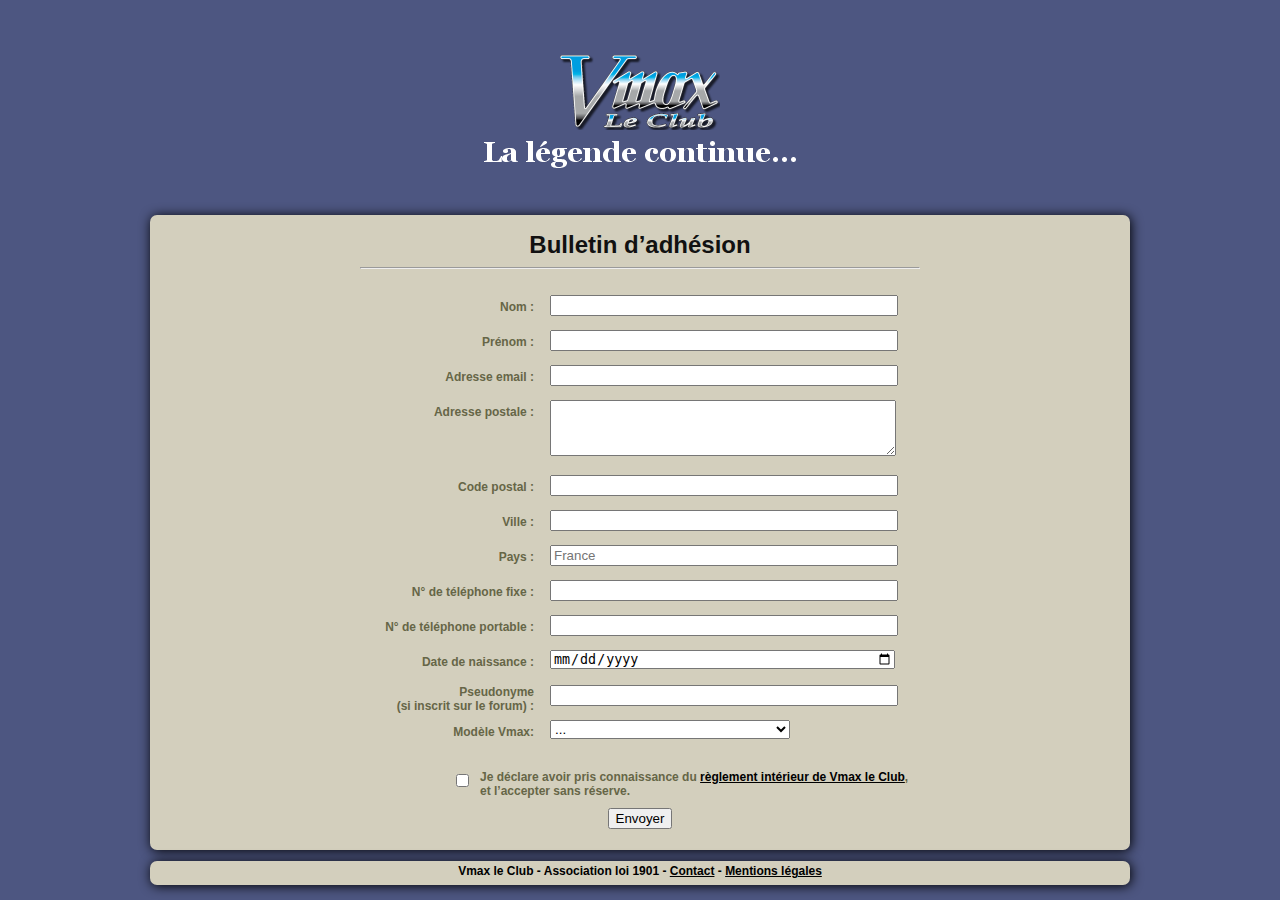
<file: adherer/index.html>
<!DOCTYPE html>
<html lang="fr">
	<head>
		<meta http-equiv="Content-Type" content="text/html; charset=utf-8" />
		<meta name="description" content="Vmax Le Club, club d&eacute;di&eacute; aux Yamaha 1200 et 1700 Vmax. Retrouvez ici toutes les informations sur la moto et le club : forum, activit&eacute;s, sorties, entretien m&eacute;canique, accessoires, etc." />
		<meta name="abstract" content="Vmax Le Club, Vmax, Yamaha, Vmax 1200, Vmax 1700, club Vmax, balades, groupes de passionn&eacute;s de vmax, Vmax 2009 new Vmax, Yamaha Vmax, goodies, calendrier de activit&eacute;s, articles vmax, galerie photos de la vmax, meeting vmax, concentration, vmax, tutoriels vmax" />
		<meta name="reply-to" content="contact@vmaxleclub.com" />

		<link rel="shortcut icon" href="/favicon.ico" />
		<link type="text/css" rel="stylesheet" href="/fichiers/css.css" />
		<link type="text/css" rel="stylesheet" href="/fichiers/adherer.css" />

		<style nonce="adheJZ4Z0FexMGWR5QapLkFCw7gUlzAW">
			div.container {
				min-height: 840px;
			}
		</style>

		<title>Vmax Le Club - Adh&eacute;rer</title>
	</head>

	<body>
		<div class="container">

			<!-- Titre -->
			<div class="bloc_titre">
				<div>
					<a href="/"><img src="/fichiers/crbst_newlogo00.png" alt="Accueil Vmax le Club"></a>
				</div>
				<div>
					<a href="/"><img src="/fichiers/wa_238fcwflhbfo4m_text.png" alt="Accueil Vmax le Club"></a>
				</div>
			</div>

			<!-- Bloc Formulaire -->
			<div class="bloc_formulaire">
				<div class="bloc_formulaire_gris">
					<div class="formulaire_titre">
						<span class="formulaire_titre">Bulletin d’adh&eacute;sion</span>
						<hr>
						<br>
						<form name="form_adhesion" action="./envoi_mail.php" method="post" class="formulaire">
							<div class="formulaire_champ_texte">
								<span class="formulaire_champ_texte" >
									Nom :
								</span>
								<input name="nom" maxlength="512" class="formulaire_champ_texte" type="text" value="" autocomplete="family-name" />
							</div>
							<div class="formulaire_champ_texte">
								<span class="formulaire_champ_texte" >
									Pr&eacute;nom :
								</span>
								<input name="prenom" maxlength="512" class="formulaire_champ_texte" type="text" value="" autocomplete="given-name" />
							</div>
							<div class="formulaire_champ_texte">
								<span class="formulaire_champ_texte">
									Adresse email :
								</span>
								<input name="email" maxlength="512" class="formulaire_champ_texte" type="email" title="Entrez une adresse email valide SVP" value="" autocomplete="email" />
							</div>
							<div class="formulaire_champ_pg">
								<span class="formulaire_champ_texte">
									N’entrez rien ici * :
								</span>
								<input name="pg_email" maxlength="512" class="formulaire_champ_texte" type="email" title="N’entrez rien ici" value="" />
							</div>
							<div class="formulaire_champ_adresse">
								<span class="formulaire_champ_texte" >
									Adresse postale :
								</span>
								<textarea rows="3" cols="1" name="adresse" class="formulaire_champ_adresse" autocomplete="street-address"></textarea>
							</div>
							<div class="formulaire_champ_texte">
								<span class="formulaire_champ_texte">
									Code postal :
								</span>
								<input name="code_postal" maxlength="512" class="formulaire_champ_texte" type="text" value="" autocomplete="postal-code" />
							</div>
							<div class="formulaire_champ_texte">
								<span class="formulaire_champ_texte">
									Ville :
								</span>
								<input name="ville" maxlength="512" class="formulaire_champ_texte" type="text" value="" autocomplete="address-level2" />
							</div>
							<div class="formulaire_champ_texte">
								<span class="formulaire_champ_texte">
									Pays :
								</span>
								<input name="pays" maxlength="512" class="formulaire_champ_texte" type="text" placeholder="France" autocomplete="country" />
							</div>
							<div class="formulaire_champ_texte">
								<span class="formulaire_champ_texte">
									N&deg; de t&eacute;l&eacute;phone fixe :
								</span>
								<input name="tel_fixe" maxlength="512" class="formulaire_champ_texte" type="tel" value="" autocomplete="tel" />
							</div>
							<div class="formulaire_champ_texte">
								<span class="formulaire_champ_texte">
									N&deg; de t&eacute;l&eacute;phone portable :
								</span>
								<input name="tel_portable" maxlength="512" class="formulaire_champ_texte" type="tel" value="" autocomplete="tel" />
							</div>
							<div class="formulaire_champ_texte">
								<span class="formulaire_champ_texte">
									Date de naissance :
								</span>
								<input name="date_naissance" class="formulaire_champ_texte" type="date" value="" />
							</div>
							<div class="formulaire_champ_texte">
								<span class="formulaire_champ_pseudo">
									Pseudonyme <br /> (si inscrit sur le forum) :
								</span>
								<input name="pseudo" maxlength="512" class="formulaire_champ_texte" type="text" value="" />
							</div>
							<div class="formulaire_champ_vmax">
								<span class="formulaire_champ_texte">
									Mod&egrave;le Vmax:
								</span>
								<select name="vmax" class="formulaire_champ_vmax">
										<option value='' >...</option>
										<option value="1200">1200</option>
										<option value="1700">1700</option>
										<option value="1200 + 1700">les deux</option>
								</select>
							</div>
							<div class="formulaire_champ_ri">
								<input name="accept_RI" class="formulaire_champ_ri" type="checkbox" value="" />
								<span class="formulaire_champ_ri">
									Je d&eacute;clare avoir pris connaissance du <a href="https://www.vmaxleclub.com/adherer/Reglement%20interieur%202021.pdf" target="_blank">r&egrave;glement int&eacute;rieur de Vmax le Club</a>, et l’accepter sans r&eacute;serve.
								</span>
							</div>

							<div class="formulaire_champ_texte">
									<div class="formulaire_bouton_envoi">
										<input type="submit" name="envoi_mail" value="Envoyer">
									</div>
							</div>
						</form>
					</div>
				</div>
			</div>

			<!-- Bloc bas de page -->
			<div class="bloc_bas_page">
				<div class="bloc_bas_page_gris">
					<span class="bas_page">
						Vmax le Club
						-
						Association loi 1901
						-
						<a href="/contact-club-vmax.html">Contact</a>
						-
						<a href="/mentions-legales.html">Mentions l&eacute;gales</a>
					</span>
				</div>
			</div>
			<!-- Bas de page forc&eacute; -->
			<div class="bas_page">
				<a>&nbsp;</a>
			</div>
		</div>
	</body>
</html>
</file>
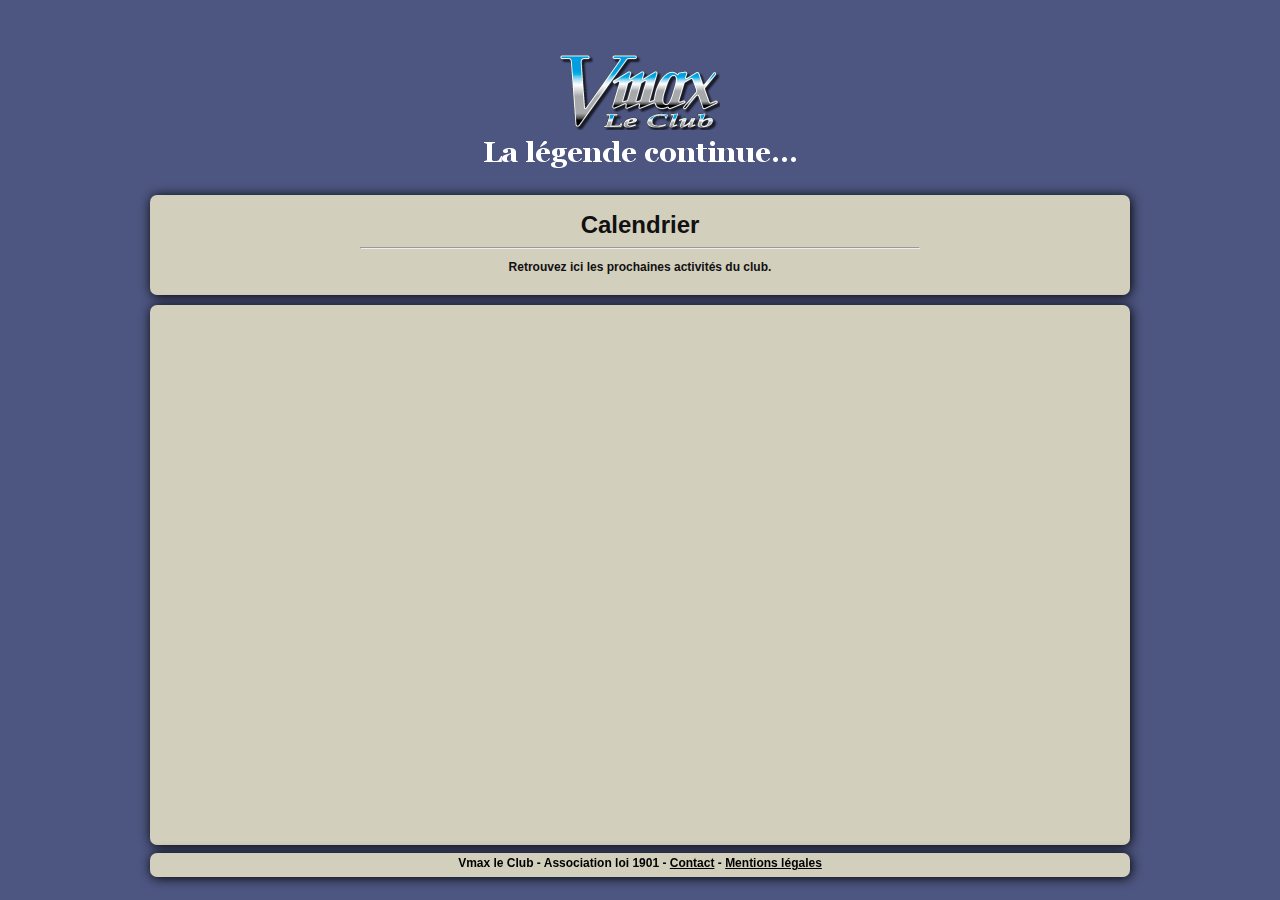
<file: calendrier/index.html>
<!DOCTYPE html>
<html lang="fr">
	<head>
		<meta http-equiv="Content-Type" content="text/html; charset=utf-8" />
		<meta name="description" content="Vmax Le Club, club d&eacute;di&eacute; aux Yamaha 1200 et 1700 Vmax. Retrouvez ici toutes les informations sur la moto et le club : forum, activit&eacute;s, sorties, entretien m&eacute;canique, accessoires, etc." />
		<meta name="abstract" content="Vmax Le Club, Vmax, Yamaha, Vmax 1200, Vmax 1700, club Vmax, balades, groupes de passionn&eacute;s de vmax, Vmax 2009 new Vmax, Yamaha Vmax, goodies, calendrier de activit&eacute;s, articles vmax, galerie photos de la vmax, meeting vmax, concentration, vmax, tutoriels vmax" />
		<meta name="reply-to" content="contact@vmaxleclub.com" />

		<link rel="shortcut icon" href="/favicon.ico" />
		<link type="text/css" rel="stylesheet" href="/fichiers/css.css" />
		<style nonce="cale5jonGyKHtXYszeicXk9lgT5C1fje">
			div.container {
				min-height: 832px;
			}
			div.bloc_calendrier {
				min-width: 680px;
				top: 260px;
				height: 540px;
				position: absolute;
				margin: 0 auto;
				width: 100%;
				text-align: center;
			}
			div.bloc_calendrier_transparent {
				text-align: center;
				margin: 0 auto;
				border: 0px;
				width: 90%;
				min-width: 650px;
				max-width: 980px;
				height: 100%;
			}
		</style>

		<title>Vmax Le Club - Calendrier</title>
	</head>

	<body>
		<div class="container">

			<!-- Titre -->
			<div class="bloc_titre">
				<div>
					<a href="/"><img src="/fichiers/crbst_newlogo00.png" alt="Accueil Vmax le Club"></a>
				</div>
				<div>
					<a href="/"><img src="/fichiers/wa_238fcwflhbfo4m_text.png" alt="Accueil Vmax le Club"></a>
				</div>
			</div>

			<!-- Bloc en-tête -->
			<div class="bloc_entete">
				<div class="bloc_entete_gris">
					<div class="entete_donnees">
						<span class="entete_titre">
							Calendrier
						</span>
						<hr>
						<span class="entete_message">
							Retrouvez ici les prochaines activit&eacute;s du club.
						</span>
					</div>
				</div>
			</div>

			<!-- Bloc Calendrier -->
			<div class="bloc_calendrier">
				<div class="bloc_calendrier_transparent">
					<iframe src="https://nuage.vmaxleclub.com/index.php/apps/calendar/embed/xWSFJaDAozCM7gpo" class="contour"></iframe>
				</div>
			</div>

			<!-- Bloc bas de page -->
			<div class="bloc_bas_page">
				<div class="bloc_bas_page_gris">
					<span class="bas_page">
						Vmax le Club
						-
						Association loi 1901
						-
						<a href="/contact-club-vmax.html">Contact</a>
						-
						<a href="/mentions-legales.html">Mentions l&eacute;gales</a>
					</span>
				</div>
			</div>
			<!-- Bas de page forc&eacute; -->
			<div class="bas_page">
				<a>&nbsp;</a>
			</div>
		</div>
	</body>
</html>
</file>
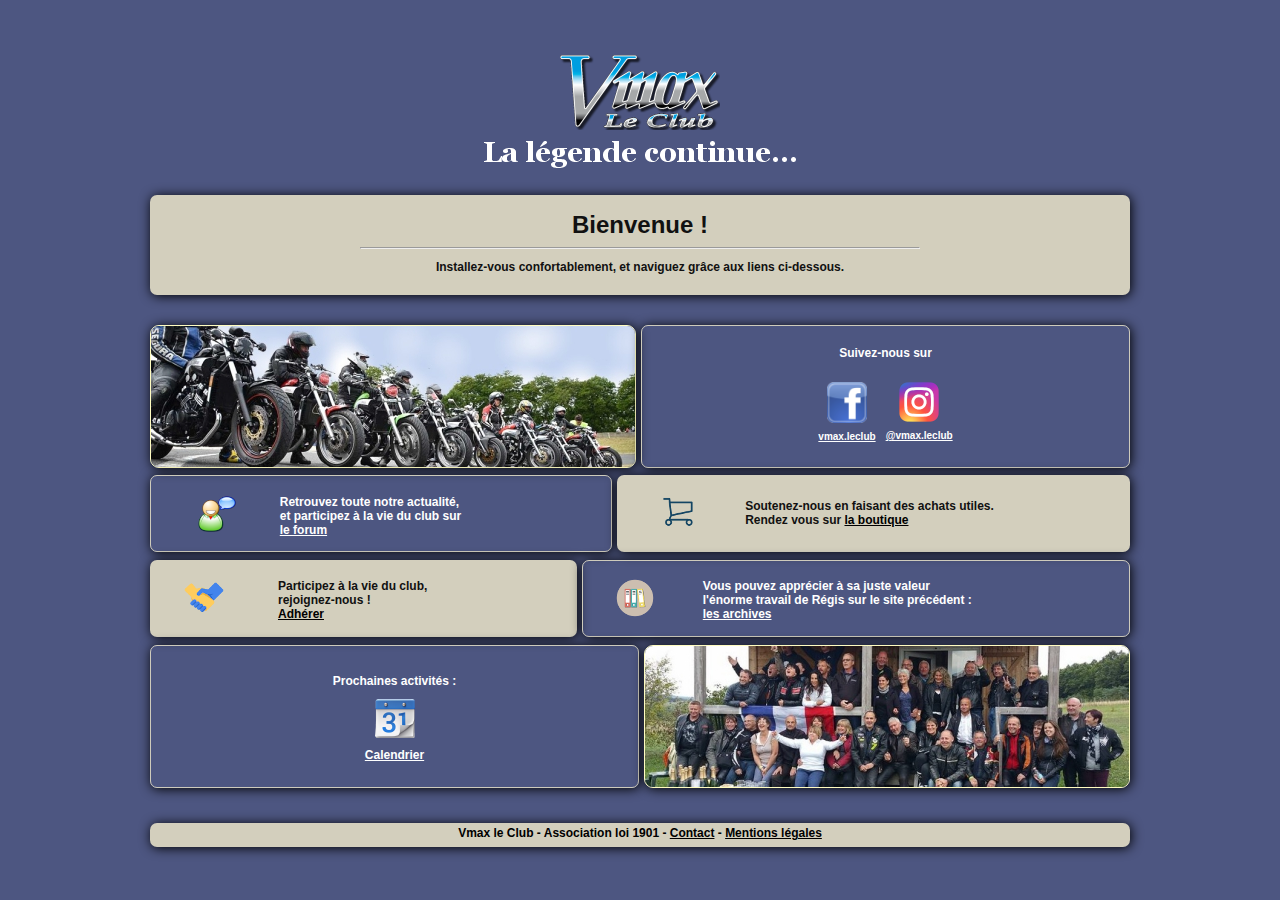
<file: accueil.html>
<!DOCTYPE html>
<html lang="fr">
	<head>
		<meta http-equiv="Content-Type" content="text/html; charset=utf-8" />
		<meta name="description" content="Vmax Le Club, club d&eacute;di&eacute; aux Yamaha 1200 et 1700 Vmax. Retrouvez ici toutes les informations sur la moto et le club : forum, activit&eacute;s, sorties, entretien m&eacute;canique, accessoires, etc." />
		<meta name="abstract" content="Vmax Le Club, Vmax, Yamaha, Vmax 1200, Vmax 1700, club Vmax, balades, groupes de passionn&eacute;s de vmax, Vmax 2009 new Vmax, Yamaha Vmax, goodies, calendrier de activit&eacute;s, articles vmax, galerie photos de la vmax, meeting vmax, concentration, vmax, tutoriels vmax" />
		<meta name="reply-to" content="contact@vmaxleclub.com" />

		<link rel="shortcut icon" href="/favicon.ico" />
		<link type="text/css" rel="stylesheet" href="/fichiers/css.css" />
		<link type="text/css" rel="stylesheet" href="/fichiers/accueil.css" />

		<title>Vmax Le Club - Bienvenue !</title>
	</head>

	<body>
		<div class="container">

			<!-- Titre -->
			<div class="bloc_titre">
				<div>
					<a href="/"><img src="/fichiers/crbst_newlogo00.png" alt="Accueil Vmax le Club"></a>
				</div>
				<div>
					<a href="/"><img src="/fichiers/wa_238fcwflhbfo4m_text.png" alt="Accueil Vmax le Club"></a>
				</div>
			</div>

			<!-- Bloc en-tête -->
			<div class="bloc_entete">
				<div class="bloc_entete_gris">
					<div class="entete_donnees">
						<span class="entete_titre">
							Bienvenue !
						</span>
						<hr>
						<span class="entete_message">
							Installez-vous confortablement, et naviguez grâce aux liens ci-dessous.
						</span>
					</div>
				</div>
			</div>

			<!-- Ligne 1 : photo + r&eacute;sossocio -->
			<div class="bloc_donnees1">
				<div class="bloc_donnees_transparent">
					<div class="donnees1_gauche">
						<img src="/fichiers/club-aligne2.jpg" alt="Alignement 1200" class="contour">
					</div>
					<div class="donnees1_droite">
						<div class="donnees1_droite_contour">
							<div class="donnees1_droite_titre">
								Suivez-nous sur
							</div>
							<div class="donnees1_droite_rezos">
								<div class="donnees1_droite_rezos_icones">
									<a class="donnees1_droite_rezos_icones" href="https://facebook.com/vmax.leclub" target="_blank">
										<img src="/fichiers/logo_fbk.png" alt="Logo Facebook">
									</a>
									<br />
									<span class="donnees1_droite_rezos_noms">
										<a class="blanc" href="https://facebook.com/vmax.leclub" target="_blank">vmax.leclub</a>
									</span>
								</div>
								<div class="donnees1_droite_rezos_icones">
									<a class="donnees1_droite_rezos_icones" href="https://www.instagram.com/vmaxleclub" target="_blank">
										<img src="/fichiers/logo_insta.png" alt="Logo Instagram">
									</a>
									<br />
									<span class="donnees1_droite_rezos_noms">
										<a class="blanc" href="https://www.instagram.com/vmaxleclub" target="_blank">@vmax.leclub</a>
									</span>
								</div>
							</div>
						</div>
					</div>
				</div>
			</div>

			<!-- Ligne 2 : Forum + boutique -->
			<div class="bloc_donnees2">
				<div class="bloc_donnees_transparent">
					<div class="donnees2_gauche">
						<div class="donnees2_gauche_contour">
							<a class="donnees2_gauche_forum" href="https://forum.vmaxleclub.com" target="_blank">
								<img src="/fichiers/forum.png" alt="Forum">
							</a>
							<div class="donnees2_gauche_forum">
								<div>
									Retrouvez toute notre actualité,
								</div>
								<div>
									et participez à la vie du club sur
								</div>
								<div>
									<a class="blanc" href="https://forum.vmaxleclub.com" target="_blank">le forum</a>
								</div>
							</div>
						</div>
					</div>
					<div class="donnees2_droite">
						<div class="bloc_donnees_gris">
							<a class="donnees2_droite_boutique" href="https://boutique.vmaxleclub.com" target="_blank">
								<img src="/fichiers/boutique.png" alt="Boutique">
							</a>
							<div class="donnees2_droite_boutique">
								<div>
									Soutenez-nous en faisant des achats utiles.
								</div>
								<div>
									Rendez vous sur <a href="https://boutique.vmaxleclub.com" target="_blank">la boutique</a>
								</div>
							</div>
						</div>
					</div>
				</div>
			</div>

			<!-- Ligne 3 : Adhésion + archive -->
			<div class="bloc_donnees3">
				<div class="bloc_donnees_transparent">
					<div class="donnees3_gauche">
						<div class="bloc_donnees_gris">
							<a class="donnees3_gauche_adherer" href="https://www.vmaxleclub.com/adherer/" target="_blank">
								<img src="/fichiers/adherer.png" alt="Adhérer">
							</a>
							<div class="donnees3_gauche_adherer">
								<div>
									Participez à la vie du club,
								</div>
								<div>
									rejoignez-nous !
								</div>
								<div>
									<a href="https://www.vmaxleclub.com/adherer/" target="_blank">Adhérer</a>
								</div>
							</div>
						</div>
					</div>
					<div class="donnees3_droite">
						<div class="donnees3_droite_contour">
							<a href="https://archive.vmaxleclub.com" target="_blank">
								<img class="donnees3_droite_archives" src="/fichiers/archive.png" alt="Archive">
							</a>
							<div class="donnees3_droite_archives">
								<div>
									Vous pouvez apprécier à sa juste valeur
								</div>
								<div>
									l'énorme travail de Régis sur le site précédent :
								</div>
								<div>
									<a class="blanc" href="https://archive.vmaxleclub.com" target="_blank">les archives</a>
								</div>
							</div>
						</div>
					</div>
				</div>
			</div>

			<!-- Ligne 4 : calendrier + photo -->
			<div class="bloc_donnees4">
				<div class="bloc_donnees_transparent">
					<div class="donnees4_gauche">
						<div class="donnees4_gauche_contour">
							<span class="donnees4_gauche_calendrier_titre">
								Prochaines activités :
							</span>
							<br />
							<br />
							<a href="https://www.vmaxleclub.com/calendrier" target="_blank">
								<img class="donnees4_gauche_calendrier" src="/fichiers/calendar.png" alt="Calendrier">
							</a>
							<br />
							<span class="donnees4_gauche_calendrier_message">
								<a class="blanc" href="https://www.vmaxleclub.com/calendrier" target="_blank">Calendrier</a>
							</span>
						</div>
					</div>
					<div class="donnees4_droite">
						<img src="/fichiers/club-aligne4.jpg" alt="Groupe 30 ans" class="contour">
					</div>
				</div>
			</div>

			<!-- Bloc bas de page -->
			<div class="bloc_bas_page">
				<div class="bloc_bas_page_gris">
					<span class="bas_page">
						Vmax le Club
						-
						Association loi 1901
						-
						<a href="/contact-club-vmax.html">Contact</a>
						-
						<a href="/mentions-legales.html">Mentions l&eacute;gales</a>
					</span>
				</div>
			</div>
			<!-- Bas de page forc&eacute; -->
			<div class="bas_page">
				<a>&nbsp;</a>
			</div>
		</div>
	</body>
</html>
</file>
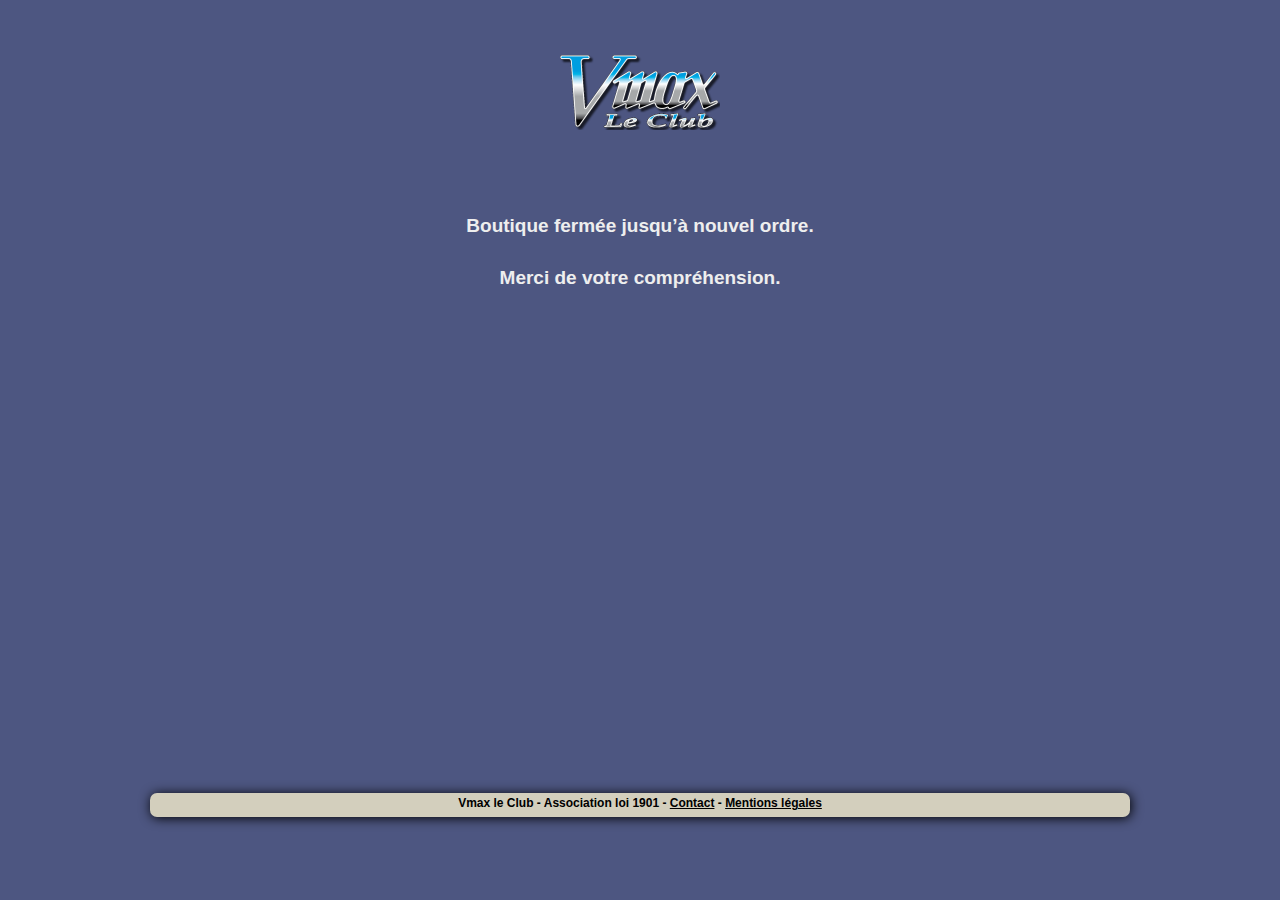
<file: boutique_fermee.html>
<!DOCTYPE html>
<html lang="fr">
	<head>
		<meta http-equiv="Content-Type" content="text/html; charset=utf-8" />
		<meta name="reply-to" content="contact@vmaxleclub.com" />

		<link rel="shortcut icon" href="/favicon.ico" />
		<link type="text/css" rel="stylesheet" href="/fichiers/css.css" />
		<style nonce="mainwSsK7dHdOu4bZhwxA5Mc8ww9GBmy">
			div.container {
				min-height: 772px;
			}
			div.bloc_message {
				top:170px;
				height:300px;
				position: absolute;
				margin: 0 auto;
				width: 100%;
			}
			span.message_haut, span.message_bas {
				position:relative;
				z-index:20088;
				border:0px;
				font-family:'Arial';
				font-size:19px;
				font-weight:bold;
				color:#eeeeee;
			}
			span.message_bas {
				top:30px;
			}
		</style>

		<title>Vmax Le Club - en pause</title>
	</head>

	<body>
			<div class="container">

				<!-- Titre -->
				<div class="bloc_titre">
					<div>
						<a href="https://www.vmaxleclub.com"><img src="/fichiers/crbst_newlogo00.png" alt="Accueil Vmax le Club"></a>
					</div>
				</div>

				<!-- Bloc message -->
				<div class="bloc_message">
					<div>
						<span class="message_haut">Boutique ferm&eacute;e jusqu’&agrave; nouvel ordre.</span>
					</div>
					<div>
						<span class="message_bas">Merci de votre compr&eacute;hension.</span>
					</div>
				</div>

			<!-- Bloc bas de page -->
			<div class="bloc_bas_page">
				<div class="bloc_bas_page_gris">
					<span class="bas_page">
						Vmax le Club
						-
						Association loi 1901
						-
						<a href="/contact-club-vmax.html">Contact</a>
						-
						<a href="/mentions-legales.html">Mentions l&eacute;gales</a>
					</span>
				</div>
			</div>
			<!-- Bas de page forc&eacute; -->
			<div class="bas_page">
				<a>&nbsp;</a>
			</div>
		</div>
	</body>
</html>
</file>
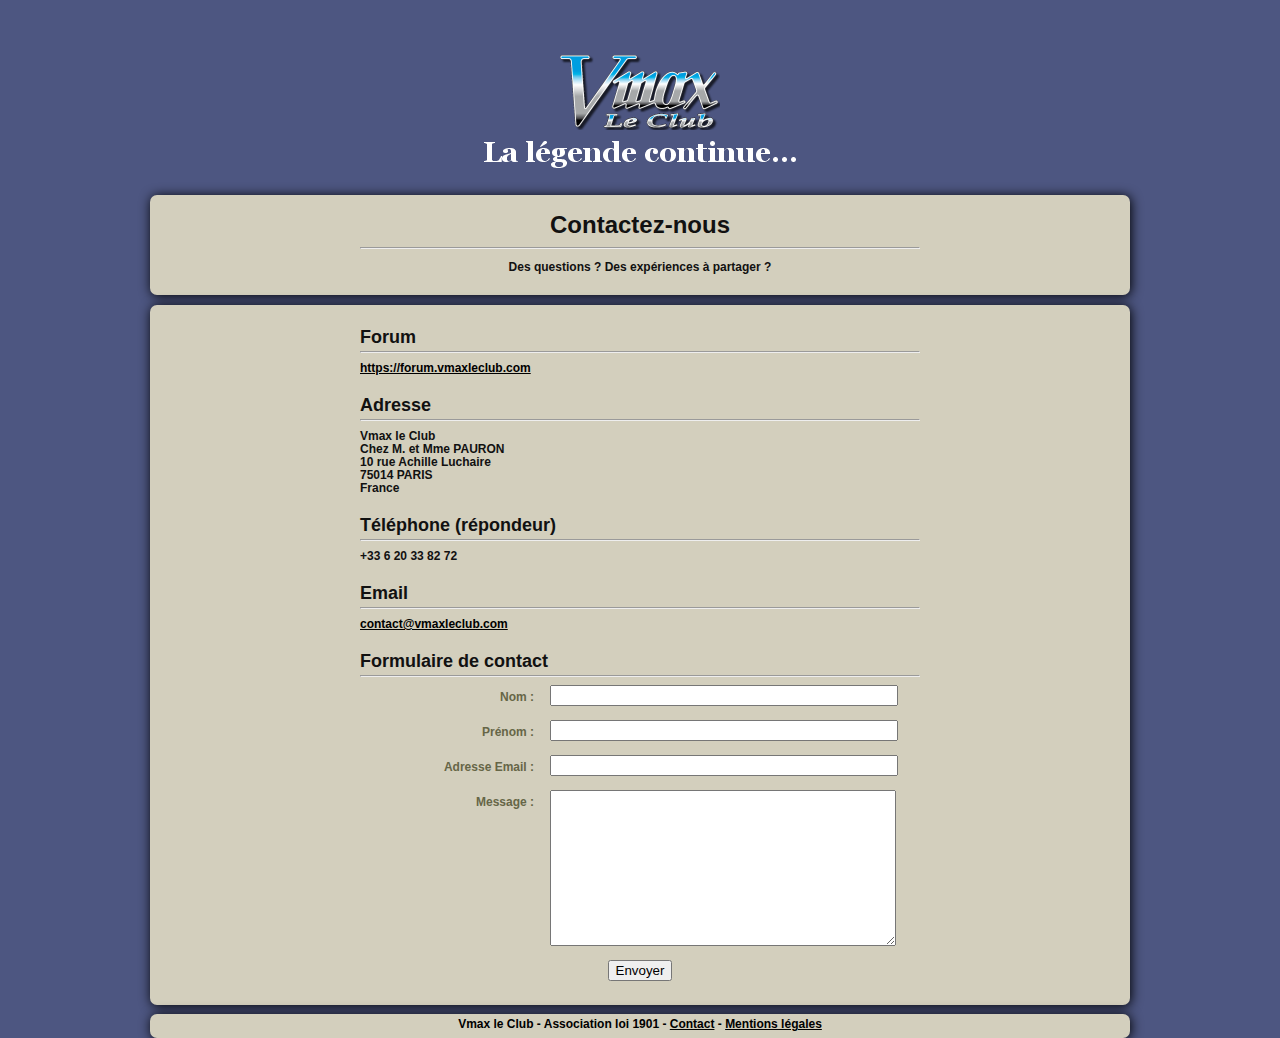
<file: contact-club-vmax.html>
<!DOCTYPE html>
<html lang="fr">
	<head>
		<meta http-equiv="Content-Type" content="text/html; charset=utf-8" />
		<meta name="description" content="Vmax Le Club, club d&eacute;di&eacute; aux Yamaha 1200 et 1700 Vmax. Retrouvez ici toutes les informations sur la moto et le club : forum, activit&eacute;s, sorties, entretien m&eacute;canique, accessoires, etc." />
		<meta name="abstract" content="Vmax Le Club, Vmax, Yamaha, Vmax 1200, Vmax 1700, club Vmax, balades, groupes de passionn&eacute;s de vmax, Vmax 2009 new Vmax, Yamaha Vmax, goodies, calendrier de activit&eacute;s, articles vmax, galerie photos de la vmax, meeting vmax, concentration, vmax, tutoriels vmax" />
		<meta name="reply-to" content="contact@vmaxleclub.com" />

		<link rel="shortcut icon" href="/favicon.ico" />
		<link type="text/css" rel="stylesheet" href="/fichiers/css.css" />

		<style nonce="contsq27yAOIvW5T4uRjMcUoHdFzTFCX">
			div.container {
				min-height: 993px;
			}
			div.bloc_contact {
				min-width: 680px;
				top: 260px;
				height: 700px;
				position: absolute;
				margin: 0 auto;
				width: 100%;
				text-align: center;
			}
			div.bloc_contact_gris {
				display: flex;
				width: 90%;
				min-width: 650px;
				max-width: 980px;
				height: 100%;
				text-align: center;
				margin: 0 auto;
				border-radius: 7px;
				border: 0px;
				box-shadow: 1px 1px 12px #000000;
				background-color: #d3cfbd;
			}
			div.contact_donnees {
				line-height: 11px;
				text-align: left;
				position: relative;
				z-index: 20100;
				top: 16px;
				width: 560px;
				border: 0px;
				margin: 0 auto;
			}
			div.formulaire_champ_texte {
				text-align: center;
				height: 35px;
			}
			div.formulaire_champ_pg {
				text-align: center;
				display: none;
				height: 35px;
			}
			div.formulaire_champ_message {
				text-align: center;
				height: 170px;
			}
			div.formulaire_bouton_envoi {
				position: relative;
				width: 100px;
				height: 25px;
				cursor: pointer;
				text-decoration: none;
				margin: 0 auto;
			}

			span.contact_titre {
				position: relative;
				z-index: 20088;
				border: 0px;
				font-family: 'Arial';
				font-size: 18px;
				font-weight: bold;
				color:#111111;
			}
			span.contact_message {
				position: relative;
				z-index:20088;
				border: 0px;
				font-family: 'Arial';
				font-size: 12px;
				font-weight: bold;
				color: #111111;
			}
			span.formulaire_champ_texte {
				position: absolute;
				left: 0px;
				width: 174px;
				height: 24px;
				line-height: 24px;
				text-align: right;
				font-weight: bold;
				font-size: 12px;
				color: #666647;
				font-family: 'Arial';
			}

			input.formulaire_champ_texte {
				position: absolute;
				left: 190px;
				height: 15px;
				width: 340px;
			}

			textarea.formulaire_champ_message {
				position: absolute;
				left: 190px;
				width: 340px;
				height: 150px;
			}
		</style>

		<title>Vmax Le Club - Nous contacter</title>
	</head>

	<body>
		<div class="container">

			<!-- Titre -->
			<div class="bloc_titre">
				<div>
					<a href="/"><img src="/fichiers/crbst_newlogo00.png" alt="Accueil Vmax le Club"></a>
				</div>
				<div>
					<a href="/"><img src="/fichiers/wa_238fcwflhbfo4m_text.png" alt="Accueil Vmax le Club"></a>
				</div>
			</div>

			<!-- Bloc en-tête -->
			<div class="bloc_entete">
				<div class="bloc_entete_gris">
					<div class="entete_donnees">
						<span class="entete_titre">
							Contactez-nous
						</span>
						<hr>
						<span class="entete_message">
							Des questions ? Des exp&eacute;riences &agrave; partager ?
						</span>
					</div>
				</div>
			</div>

			<!-- Bloc Donn&eacute;es -->
			<div class="bloc_contact">
				<div class="bloc_contact_gris">

					<div class="contact_donnees">
						<br />
						<span class="contact_titre">
							Forum
						</span>
						<hr>
						<span class="contact_message">
							<a href="https://forum.vmaxleclub.com" target="_blank">https://forum.vmaxleclub.com</a><br />
							<br />
							<br />
						</span>
						<span class="contact_titre">
							Adresse
						</span>
						<hr>
						<span class="contact_message">
							Vmax le Club<br />
							Chez M. et Mme PAURON<br />
							10 rue Achille Luchaire<br />
							75014 PARIS<br />
							France<br />
							<br />
							<br />
						</span>
						<span class="contact_titre">
							T&eacute;l&eacute;phone (r&eacute;pondeur)
						</span>
						<hr>
						<span class="contact_message">
							+33 6 20 33 82 72<br />
							<br />
							<br />
						</span>
						<span class="contact_titre">
							Email
						</span>
						<hr>
						<span class="contact_message">
							<a href="mailto:contact@vmaxleclub.com">
								contact@vmaxleclub.com
							</a><br />
							<br />
							<br />
						</span>
						<span class="contact_titre">
							Formulaire de contact
						</span>
						<hr>
						<form name="form_contact" action="./contact_envoi_mail.php" method="post" class="formulaire">
							<div class="formulaire_champ_texte">
								<span class="formulaire_champ_texte" >
									Nom :
								</span>
								<input name="nom" maxlength="512" class="formulaire_champ_texte" type="text" value="" autocomplete="family-name" />
							</div>
							<div class="formulaire_champ_texte">
								<span class="formulaire_champ_texte" >
									Pr&eacute;nom :
								</span>
								<input name="prenom" maxlength="512" class="formulaire_champ_texte" type="text" value="" autocomplete="given-name" />
							</div>
							<div class="formulaire_champ_texte">
								<span class="formulaire_champ_texte">
									Adresse Email :
								</span>
								<input name="email" maxlength="512" class="formulaire_champ_texte" type="email" title="Entrez une adresse email valide SVP" value="" autocomplete="email" />
							</div>
							<div class="formulaire_champ_pg">
								<span class="formulaire_champ_texte">
									N’entrez rien ici * :
								</span>
								<input name="pg_email" maxlength="512" class="formulaire_champ_texte" type="email" title="N’entrez rien ici" value="" />
							</div>
							<div class="formulaire_champ_message">
								<span class="formulaire_champ_texte" >
									Message :
								</span>
								<textarea rows="3" cols="1" maxlength="8192" name="message" class="formulaire_champ_message"></textarea>
							</div>
							<div class="formulaire_champ_texte">
								<div class="formulaire_bouton_envoi">
									<input type="submit" name="envoi_mail" value="Envoyer">
								</div>
							</div>
						</span>
					</div>
				</div>
			</div>

			<!-- Bloc bas de page -->
			<div class="bloc_bas_page">
				<div class="bloc_bas_page_gris">
					<span class="bas_page">
						Vmax le Club
						-
						Association loi 1901
						-
						<a href="/contact-club-vmax.html">Contact</a>
						-
						<a href="/mentions-legales.html">Mentions l&eacute;gales</a>
					</span>
				</div>
			</div>
			<!-- Bas de page forc&eacute; -->
			<div class="bas_page">
				<a>&nbsp;</a>
			</div>
		</div>
	</body>
</html>
</file>
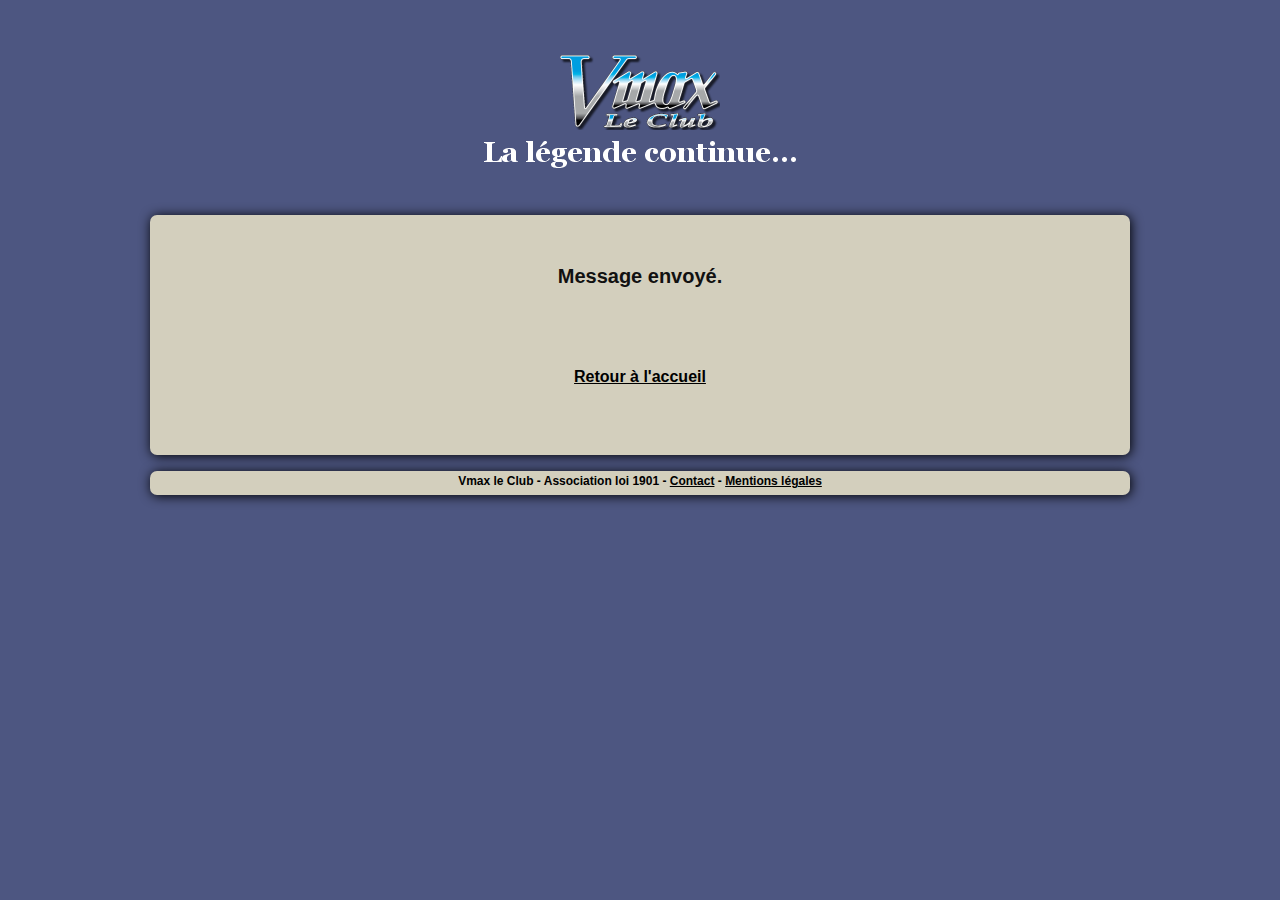
<file: contact_mail_ok.html>
<!DOCTYPE html>
<html lang="fr">
	<head>
		<meta http-equiv="Content-Type" content="text/html; charset=utf-8" />
		<meta name="description" content="Vmax Le Club, club d&eacute;di&eacute; aux Yamaha 1200 et 1700 Vmax. Retrouvez ici toutes les informations sur la moto et le club : forum, activit&eacute;s, sorties, entretien m&eacute;canique, accessoires, etc." />
		<meta name="abstract" content="Vmax Le Club, Vmax, Yamaha, Vmax 1200, Vmax 1700, club Vmax, balades, groupes de passionn&eacute;s de vmax, Vmax 2009 new Vmax, Yamaha Vmax, goodies, calendrier de activit&eacute;s, articles vmax, galerie photos de la vmax, meeting vmax, concentration, vmax, tutoriels vmax" />
		<meta name="reply-to" content="contact@vmaxleclub.com" />

		<link rel="shortcut icon" href="/favicon.ico" />
		<link type="text/css" rel="stylesheet" href="/fichiers/css.css" />

		<style nonce="contsq27yAOIvW5T4uRjMcUoHdFzTFCX">
			div.container {
				min-height: 450px;
			}
			div.bloc_donnees {
				min-width: 680px;
				top: 170px;
				height: 240px;
				position: absolute;
				margin: 0 auto;
				width: 100%;
				text-align: center;
			}
			div.bloc_donnees_gris {
				width: 90%;
				min-width: 650px;
				max-width: 980px;
				height: 100%;
				text-align: center;
				margin: 0 auto;
				border-radius: 7px;
				border: 0px;
				box-shadow: 1px 1px 12px #000000;
				background-color: #d3cfbd;
			}
			div.donnees_titre {
				text-align: center;
				position: relative;
				z-index: 20100;
				top: 50px;
				height: 60px;
				width: 560px;
				border: 0px;
				margin: 0 auto;
			}

			span.donnees_message {
				position: relative;
				z-index: 20088;
				border: 0px;
				top: 80px;
				font-family: 'Arial';
				font-size: 16px;
				font-weight: bold;
				color: #111111;
			}
			span.donnees_titre {
				position: relative;
				z-index: 20088;
				border: 0px;
				font-family: 'Arial';
				font-size: 20px;
				font-weight: bold;
				color: #111111;
			}
		</style>

		<title>Vmax Le Club - Nous contacter</title>
	</head>

	<body>
		<div class="container">

			<!-- Titre -->
			<div class="bloc_titre">
				<div>
					<a href="/"><img src="/fichiers/crbst_newlogo00.png" alt="Accueil Vmax le Club"></a>
				</div>
				<div>
					<a href="/"><img src="/fichiers/wa_238fcwflhbfo4m_text.png" alt="Accueil Vmax le Club"></a>
				</div>
			</div>

			<!-- Bloc Donnees -->
			<div class="bloc_donnees">
				<div class="bloc_donnees_gris">
					<div class="donnees_titre">
						<span class="donnees_titre">
							Message envoy&eacute;.<br />
						</span>
						<span class="donnees_message">
							<a href="./" class="retour">Retour &agrave; l'accueil</a>
						</span>
					</div>
				</div>
			</div>

			<!-- Bloc bas de page -->
			<div class="bloc_bas_page">
				<div class="bloc_bas_page_gris">
					<span class="bas_page">
						Vmax le Club
						-
						Association loi 1901
						-
						<a href="/contact-club-vmax.html">Contact</a>
						-
						<a href="/mentions-legales.html">Mentions l&eacute;gales</a>
					</span>
				</div>
			</div>
			<!-- Bas de page forc&eacute; -->
			<div class="bas_page">
				<a>&nbsp;</a>
			</div>
		</div>
	</body>
</html>
</file>
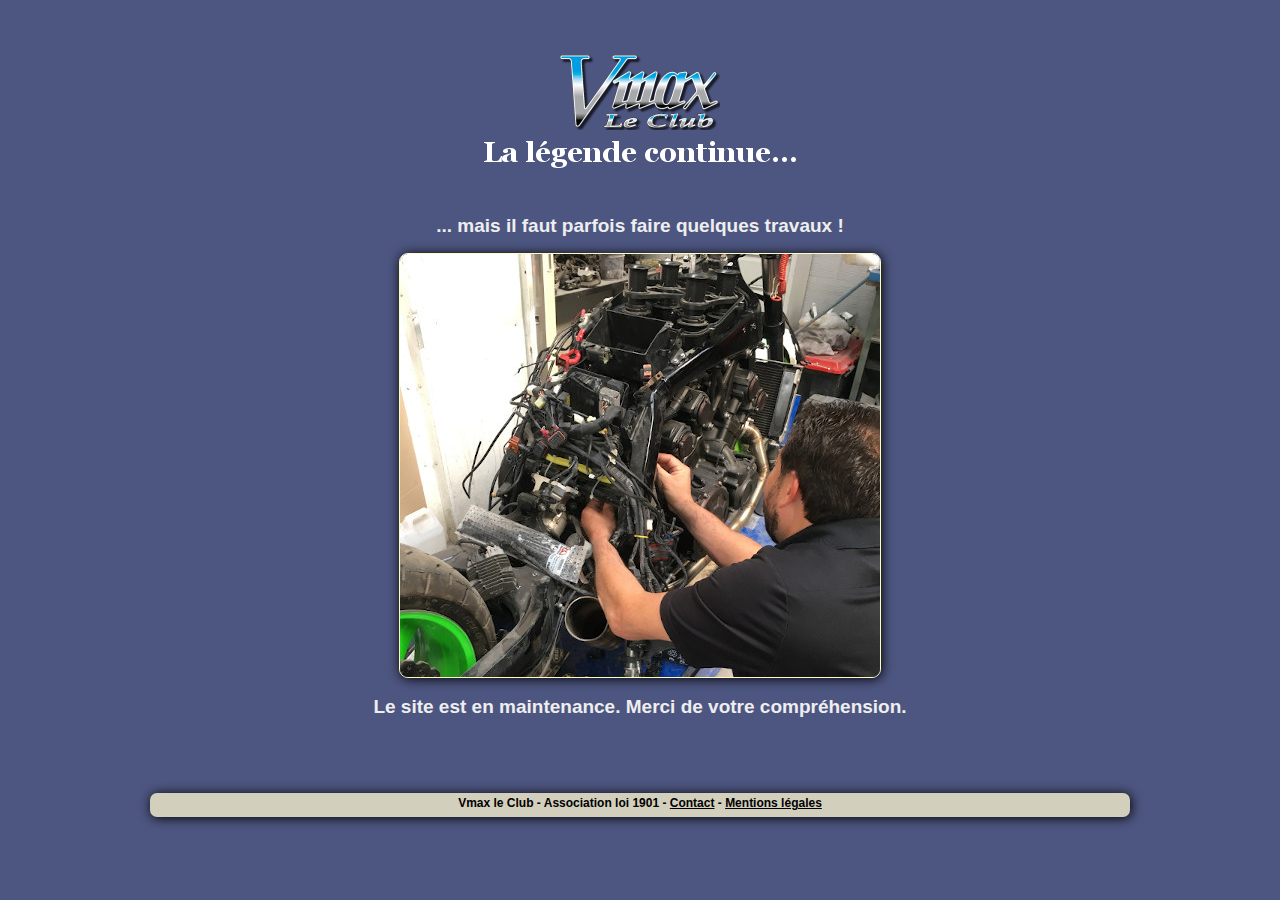
<file: maintenance.html>
<!DOCTYPE html>
<html lang="fr">
	<head>
		<meta http-equiv="Content-Type" content="text/html; charset=utf-8" />
		<meta name="description" content="Vmax Le Club, club d&eacute;di&eacute; aux Yamaha 1200 et 1700 Vmax. Retrouvez ici toutes les informations sur la moto et le club : forum, activit&eacute;s, sorties, entretien m&eacute;canique, accessoires, etc." />
		<meta name="abstract" content="Vmax Le Club, Vmax, Yamaha, Vmax 1200, Vmax 1700, club Vmax, balades, groupes de passionn&eacute;s de vmax, Vmax 2009 new Vmax, Yamaha Vmax, goodies, calendrier de activit&eacute;s, articles vmax, galerie photos de la vmax, meeting vmax, concentration, vmax, tutoriels vmax" />
		<meta name="reply-to" content="contact@vmaxleclub.com" />

		<link rel="shortcut icon" href="/favicon.ico" />
		<link type="text/css" rel="stylesheet" href="/fichiers/css.css" />
		<style nonce="mainwSsK7dHdOu4bZhwxA5Mc8ww9GBmy">
			div.container {
				min-height: 772px;
			}
			div.bloc_maintenance {
				top:170px;
				height:450px;
				position: absolute;
				margin: 0 auto;
				width: 100%;
			}
			div.img_maintenance {
				position:relative;
				top:16px;
			}
			span.maintenance_haut, span.maintenance_bas {
				position:relative;
				z-index:20088;
				border:0px;
				font-family:'Arial';
				font-size:19px;
				font-weight:bold;
				color:#eeeeee;
			}
			span.maintenance_bas {
				top:30px;
			}
		</style>

		<title>Vmax Le Club - SITE EN MAINTENANCE</title>
	</head>

	<body>
			<div class="container">

				<!-- Titre -->
				<div class="bloc_titre">
					<div>
						<a href="/"><img src="/fichiers/crbst_newlogo00.png" alt="Accueil Vmax le Club"></a>
					</div>
					<div>
						<a href="/"><img src="/fichiers/wa_238fcwflhbfo4m_text.png" alt="Accueil Vmax le Club"></a>
					</div>
				</div>

				<!-- Bloc Maintenance -->
				<div class="bloc_maintenance">
					<div>
						<span class="maintenance_haut">... mais il faut parfois faire quelques travaux !</span>
					</div>
					<div class="img_maintenance">
						<img src="/fichiers/img_2011.jpg" alt="Maintenance 1700" class="contour">
					</div>
					<div>
						<span class="maintenance_bas">Le site est en maintenance. Merci de votre compr&eacute;hension.</span>
					</div>
				</div>

			<!-- Bloc bas de page -->
			<div class="bloc_bas_page">
				<div class="bloc_bas_page_gris">
					<span class="bas_page">
						Vmax le Club
						-
						Association loi 1901
						-
						<a href="/contact-club-vmax.html">Contact</a>
						-
						<a href="/mentions-legales.html">Mentions l&eacute;gales</a>
					</span>
				</div>
			</div>
			<!-- Bas de page forc&eacute; -->
			<div class="bas_page">
				<a>&nbsp;</a>
			</div>
		</div>
	</body>
</html>
</file>
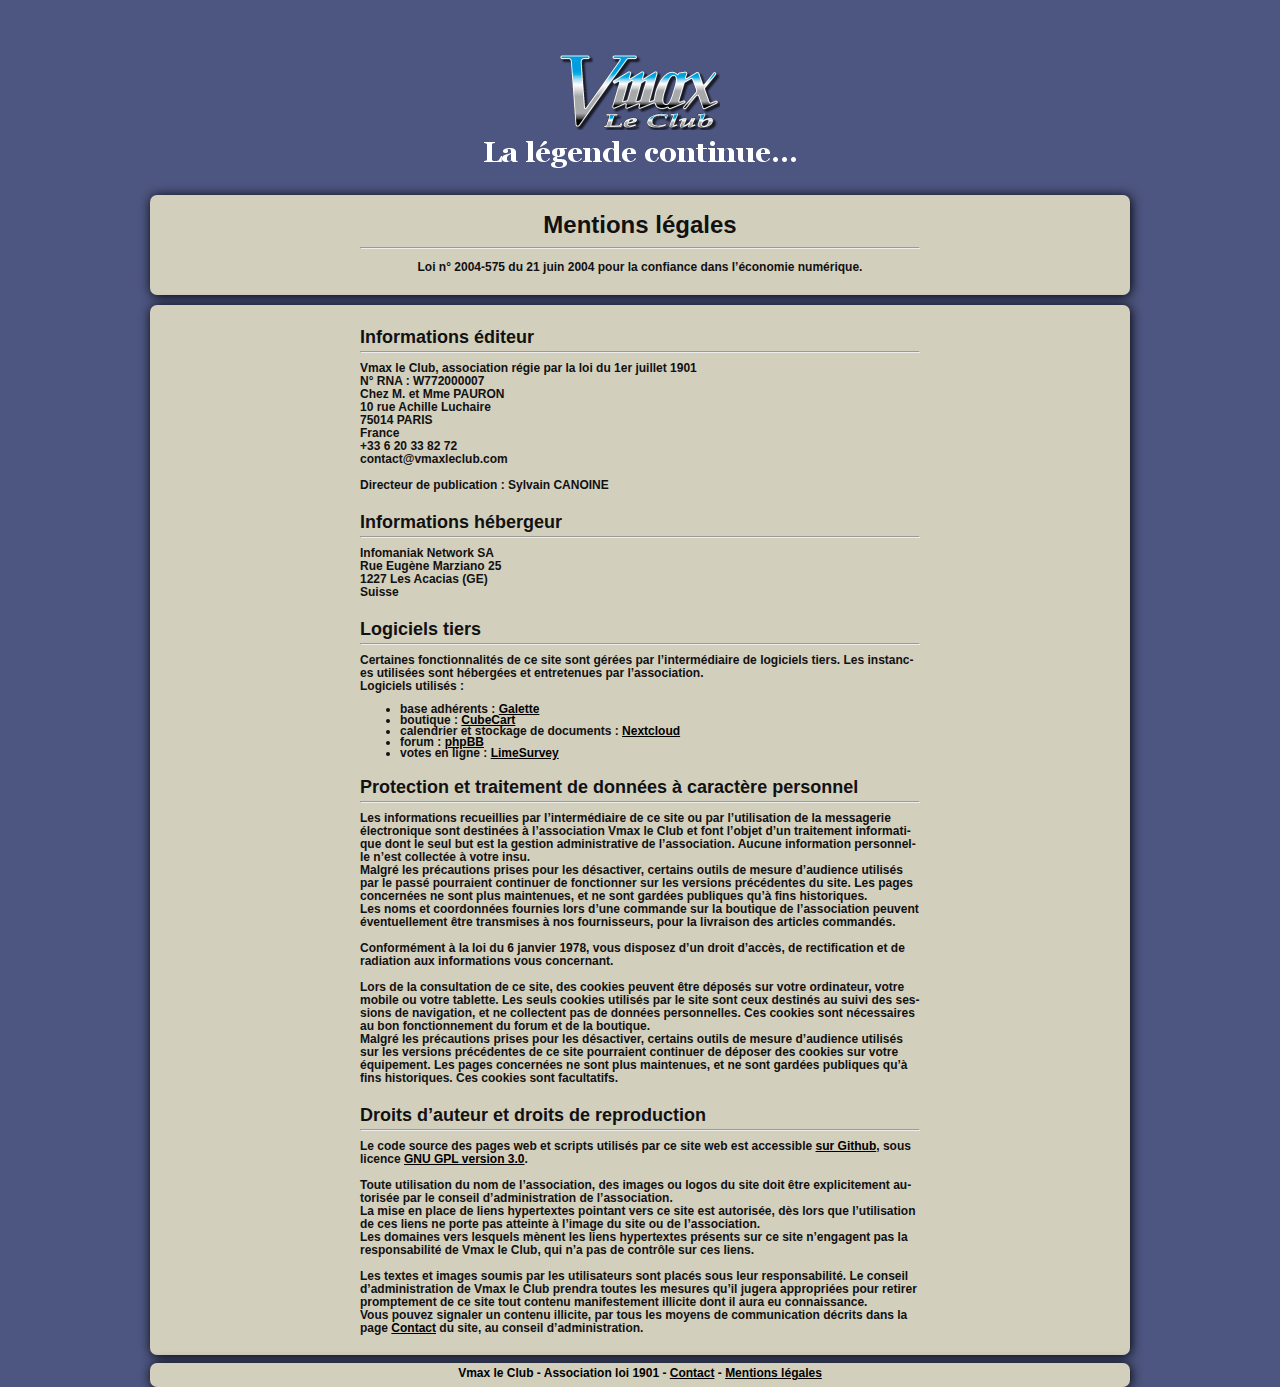
<file: mentions-legales.html>
<!DOCTYPE html>
<html lang="fr">
	<head>
		<meta http-equiv="Content-Type" content="text/html; charset=utf-8" />
		<meta name="description" content="Vmax Le Club, club d&eacute;di&eacute; aux Yamaha 1200 et 1700 Vmax. Retrouvez ici toutes les informations sur la moto et le club : forum, activit&eacute;s, sorties, entretien m&eacute;canique, accessoires, etc." />
		<meta name="abstract" content="Vmax Le Club, Vmax, Yamaha, Vmax 1200, Vmax 1700, club Vmax, balades, groupes de passionn&eacute;s de vmax, Vmax 2009 new Vmax, Yamaha Vmax, goodies, calendrier de activit&eacute;s, articles vmax, galerie photos de la vmax, meeting vmax, concentration, vmax, tutoriels vmax" />
		<meta name="reply-to" content="contact@vmaxleclub.com" />

		<link rel="shortcut icon" href="/favicon.ico" />
		<link type="text/css" rel="stylesheet" href="/fichiers/css.css" />

		<style nonce="accuaALiVx8xsgqaSFVTDCYRXImtLUlz">
			div.container {
				min-height: 1342px;
			}
			div.bloc_mentions {
				min-width: 680px;
				top: 260px;
				height: 1050px;
				position: absolute;
				margin: 0 auto;
				width: 100%;
				text-align: center;
			}
			div.bloc_mentions_gris {
				display: flex;
				width: 90%;
				min-width: 650px;
				max-width: 980px;
				height: 100%;
				text-align: center;
				margin: 0 auto;
				border-radius: 7px;
				border: 0px;
				box-shadow: 1px 1px 12px #000000;
				background-color: #d3cfbd;
			}
			div.mentions_donnees {
				line-height: 11px;
				text-align: left;
				position: relative;
				z-index: 20100;
				top: 16px;
				width: 560px;
				border: 0px;
				margin: 0 auto;
			}

			span.mentions_titre {
				position: relative;
				z-index: 20088;
				border: 0px;
				font-family: 'Arial';
				font-size: 18px;
				font-weight: bold;
				color:#111111;
			}
			span.mentions_message {
				position: relative;
				z-index:20088;
				border: 0px;
				font-family: 'Arial';
				font-size: 12px;
				font-weight: bold;
				color: #111111;
			}

			ul.mentions_message {
				position: relative;
				z-index:20088;
				border: 0px;
				font-family: 'Arial';
				font-size: 12px;
				font-weight: bold;
				color: #111111;
			}
		</style>

		<title>Vmax Le Club - Mentions l&eacute;gales</title>

	</head>

	<body>
		<div class="container">

			<!-- Titre -->
			<div class="bloc_titre">
				<div>
					<a href="/"><img src="/fichiers/crbst_newlogo00.png" alt="Accueil Vmax le Club"></a>
				</div>
				<div>
					<a href="/"><img src="/fichiers/wa_238fcwflhbfo4m_text.png" alt="Accueil Vmax le Club"></a>
				</div>
			</div>

			<!-- Bloc en-t&ecirc;te -->
			<div class="bloc_entete">
				<div class="bloc_entete_gris">
					<div class="entete_donnees">
						<span class="entete_titre">
							Mentions l&eacute;gales
						</span>
						<hr>
						<span class="entete_message">
							Loi n° 2004-575 du 21 juin 2004 pour la confiance dans l’&eacute;conomie num&eacute;rique.
						</span>
					</div>
				</div>
			</div>

			<!-- Bloc Donn&eacute;es -->
			<div class="bloc_mentions">
				<div class="bloc_mentions_gris">

					<div class="mentions_donnees">
						<br />
						<span class="mentions_titre">
							Informations &eacute;diteur
						</span>
						<hr>
						<span class="mentions_message">
							Vmax le Club, association r&eacute;gie par la loi du 1er juillet 1901<br />
							N° RNA : W772000007<br />
							Chez M. et Mme PAURON<br />
							10 rue Achille Luchaire<br />
							75014 PARIS<br />
							France<br />
							+33 6 20 33 82 72<br />
							contact@vmaxleclub.com<br />
							<br />
							Directeur de publication : Sylvain CANOINE<br />
							<br />
							<br />
						</span>
						<span class="mentions_titre">
							Informations h&eacute;bergeur
						</span>
						<hr>
						<span class="mentions_message">
							Infomaniak Network SA<br />
							Rue Eug&egrave;ne Marziano 25 <br />
							1227 Les Acacias (GE) <br />
							Suisse<br />
							<br />
							<br />
						</span>
						<span class="mentions_titre">
							Logiciels tiers
						</span>
						<hr>
						<span class="mentions_message">
							Certaines fonctionnalit&eacute;s de ce site sont g&eacute;r&eacute;es par l’interm&eacute;diaire de logiciels tiers.
							Les instanc&shy;es utilis&eacute;es sont h&eacute;berg&eacute;es et entretenues par l’association.<br />
							Logiciels utilis&eacute;s :
						</span>
							<ul class="mentions_message">
								<li>base adh&eacute;rents : <a href="https://galette.eu">Galette</a></li>
								<li>boutique : <a href="https://www.cubecart.com">CubeCart</a></li>
								<li>calendrier et stockage de documents : <a href="https://nextcloud.com">Nextcloud</a></li>
								<li>forum : <a href="https://www.phpbb.com/">phpBB</a></li>
								<li>votes en ligne : <a href="https://www.limesurvey.org">LimeSurvey</a></li>
							</ul>
							<br />
						<span class="mentions_titre">
							Protection et traitement de donn&eacute;es &agrave; caract&egrave;re personnel
						</span>
						<hr>
						<span class="mentions_message">
							Les informations recueillies par l’interm&eacute;diaire de ce site ou par l’utilisation de la messagerie &eacute;lectronique sont
							destin&eacute;es &agrave; l’association Vmax le Club et font l’objet d’un traitement informati&shy;que dont le seul but est
							la gestion administrative de l’association. Aucune information personnel&shy;le n’est collect&eacute;e &agrave; votre insu.<br />
							Malgr&eacute; les pr&eacute;cautions prises pour les d&eacute;sactiver, certains outils de mesure d’audience utilis&eacute;s par le pass&eacute;
							pourraient continuer de fonctionner sur les versions pr&eacute;c&eacute;dentes du site. Les pages concern&eacute;es ne sont plus maintenues,
							et ne sont gard&eacute;es publiques qu’&agrave; fins historiques.<br />
							Les noms et coordonn&eacute;es fournies lors d’une commande sur la boutique de l’association peuvent &eacute;ventuellement &ecirc;tre
							transmises &agrave; nos fournisseurs, pour la livraison des articles command&eacute;s.<br />
							<br />
							Conform&eacute;ment &agrave; la loi du 6 janvier 1978, vous disposez d’un droit d’acc&egrave;s, de rectification et de radiation
							aux informations vous concernant.<br />
							<br />
							Lors de la consultation de ce site, des cookies peuvent &ecirc;tre d&eacute;pos&eacute;s sur votre ordinateur, votre mobile ou votre tablette.
							Les seuls cookies utilis&eacute;s par le site sont ceux destin&eacute;s au suivi des ses&shy;sions de navigation, et ne collectent pas de
							donn&eacute;es personnelles. Ces cookies sont n&eacute;cessaires au bon fonctionnement du forum et de la boutique.<br />
							Malgr&eacute; les pr&eacute;cautions prises pour les d&eacute;sactiver, certains outils de mesure d’audience utilis&eacute;s sur les versions
							pr&eacute;c&eacute;dentes de ce site pourraient continuer de d&eacute;poser des cookies sur votre &eacute;quipement. Les pages concern&eacute;es
							ne sont plus maintenues, et ne sont gard&eacute;es publiques qu’&agrave; fins historiques. Ces cookies sont facultatifs.<br />
							<br />
							<br />
						</span>
						<span class="mentions_titre">
							Droits d’auteur et droits de reproduction
						</span>
						<hr>
						<span class="mentions_message">
							Le code source des pages web et scripts utilis&eacute;s par ce site web est accessible
							<a href="https://github.com/canoine/vmaxleclub.com">sur Github</a>, sous licence
							<a href="https://www.gnu.org/licenses/gpl-3.0.fr.html">GNU GPL version 3.0</a>.<br />
							<br />
							Toute utilisation du nom de l’association, des images ou logos du site doit &ecirc;tre explicitement au&shy;toris&eacute;e par le conseil
							d’administration de l’association.<br />
							La mise en place de liens hypertextes pointant vers ce site est autoris&eacute;e, d&egrave;s lors que l’utilisation de ces liens ne porte
							pas atteinte &agrave; l’image du site ou de l’association.<br />
							Les domaines vers lesquels m&egrave;nent les liens hypertextes pr&eacute;sents sur ce site n’engagent pas la responsabilit&eacute; de Vmax le Club,
							qui n’a pas de contr&ocirc;le sur ces liens.<br />
							<br />
							Les textes et images soumis par les utilisateurs sont plac&eacute;s sous leur responsabilit&eacute;. Le conseil d’administration de
							Vmax le Club prendra toutes les mesures qu’il jugera appropri&eacute;es pour retirer promptement de ce site tout contenu manifestement
							illicite dont il aura eu connaissance.<br />
							Vous pouvez signaler un contenu illicite, par tous les moyens de communication d&eacute;crits dans la page
							<a href="/contact-club-vmax.html">Contact</a> du site, au conseil d’administration.<br />
							<br />
							<br />
						</span>
					</div>
				</div>
			</div>

			<!-- Bloc bas de page -->
			<div class="bloc_bas_page">
				<div class="bloc_bas_page_gris">
					<span class="bas_page">
						Vmax le Club
						-
						Association loi 1901
						-
						<a href="/contact-club-vmax.html">Contact</a>
						-
						<a href="/mentions-legales.html">Mentions l&eacute;gales</a>
					</span>
				</div>
			</div>
			<!-- Bas de page forc&eacute; -->
			<div class="bas_page">
				<a>&nbsp;</a>
			</div>
		</div>
	</body>
</html>
</file>
<file: fichiers/css.css>
body {
	min-width: 650px;
	margin: 0 auto;
	text-align: center;
	background-color: #4d5681;
}

div.container {
	text-align: center;
	position: relative;
	margin-top: 5vh;
}
div.center {
	position: absolute;
	margin: 0 auto;
	width: 100%;
	text-align: center;
}
div.text_center {
	text-align: center;
}
div.left {
	position: absolute;
	margin: 0 auto;
	width: 100%;
	text-align: left;
}
div.bloc_gris {
	text-align: center;
	margin: 0 auto;
	border-radius: 7px;
	border: 0px;
	box-shadow: 1px 1px 12px #000000;
	background-color: #d3cfbd;
}
div.bloc_transparent {
	text-align: center;
	margin: 0 auto;
	border: 0px;
}
div.bloc_titre {
	position: absolute;
	margin: 0 auto;
	width: 100%;
	text-align: center;
	top: 10px;
	height: 150px;
}
div.bloc_bas_page {
	position: absolute;
	min-width: 680px;
	bottom: 0px;
	height: 24px;
	margin: 0 auto;
	width: 100%;
	text-align: center;
}
div.bloc_bas_page_gris {
	text-align: center;
	margin: 0 auto;
	border-radius: 7px;
	border: 0px;
	box-shadow: 1px 1px 12px #000000;
	background-color: #d3cfbd;
	width: 90%;
	min-width: 650px;
	max-width: 980px;
	height: 100%;
}
div.bas_page {
	top:820px;
	height:1px;
}
div.bloc_entete {
	min-width: 680px;
	top: 150px;
	height: 100px;
	position: absolute;
	margin: 0 auto;
	width: 100%;
	text-align: center;
}
div.bloc_entete_gris {
	width: 90%;
	min-width: 650px;
	max-width: 980px;
	height: 100%;
	text-align: center;
	margin: 0 auto;
	border-radius: 7px;
	border: 0px;
	box-shadow: 1px 1px 12px #000000;
	background-color: #d3cfbd;
}
div.entete_donnees {
	text-align: center;
	position: relative;
	z-index: 20100;
	top: 16px;
	width: 560px;
	border: 0px;
	margin: 0 auto;
}

span.bas_page {
	font-family: 'Arial';
	font-size: 12px;
	font-weight: bold;
	color:#000000;
}
span.entete_titre {
	position: relative;
	z-index: 20088;
	border: 0px;
	font-family: 'Arial';
	font-size: 24px;
	font-weight: bold;
	color:#111111;
}
span.entete_message {
	position: relative;
	z-index:20088;
	border: 0px;
	font-family: 'Arial';
	font-size: 12px;
	font-weight: bold;
	color: #111111;
}

iframe.contour {
	border-radius: 7px;
	border: 0px;
	box-shadow: 1px 1px 12px #000000;
	background-color: #d3cfbd;
	margin: 0 auto;
	width: 100%;
	height: 100%;
}

img.contour {
	border: 1px solid #fffcc1;
	border-radius: 9px;
	box-shadow: 1px 1px 12px #000000;
}

form.formulaire {
	font-family: 'Arial';
	font-size: 13px;
}

a {
	color: #000000;
}
a.blanc {
	color: #ffffff;
}
</file>
<file: fichiers/adherer.css>
div.bloc_cotisation {
	min-width: 680px;
	top: 490px;
	height: 200px;
	position: absolute;
	margin: 0 auto;
	width: 100%;
	text-align: center;
}
div.bloc_cotisation_gris {
	display: flex;
	width: 90%;
	min-width: 650px;
	max-width: 980px;
	height: 100%;
	text-align: center;
	margin: 0 auto;
	border-radius: 7px;
	border: 0px;
	box-shadow: 1px 1px 12px #000000;
	background-color: #d3cfbd;
}
div.cotisation {
	text-align: center;
	position: relative;
	z-index: 20100;
	top: 50px;
	height: 60px;
	width: 560px;
	border: 0px;
	margin: 0 auto;
}
div.bloc_donnees {
	min-width: 680px;
	top: 170px;
	height: 300px;
	position: absolute;
	margin: 0 auto;
	width: 100%;
	text-align: center;
}
div.bloc_donnees_gris {
	width: 90%;
	min-width: 650px;
	max-width: 980px;
	height: 100%;
	text-align: center;
	margin: 0 auto;
	border-radius: 7px;
	border: 0px;
	box-shadow: 1px 1px 12px #000000;
	background-color: #d3cfbd;
}
div.donnees_titre {
	text-align: center;
	position: relative;
	z-index: 20100;
	top: 50px;
	height: 60px;
	width: 560px;
	border: 0px;
	margin: 0 auto;
}
div.bloc_formulaire {
	min-width: 680px;
	top: 170px;
	height: 635px;
	position: absolute;
	margin: 0 auto;
	width: 100%;
	text-align: center;
}
div.bloc_formulaire_gris {
	width: 90%;
	min-width: 650px;
	max-width: 980px;
	height: 100%;
	text-align: center;
	margin: 0 auto;
	border-radius: 7px;
	border: 0px;
	box-shadow: 1px 1px 12px #000000;
	background-color: #d3cfbd;
}
div.formulaire_titre {
	text-align: center;
	position: relative;
	z-index: 20100;
	top: 16px;
	width: 560px;
	border: 0px;
	margin: 0 auto;
}
div.formulaire_bouton_envoi {
	position: relative;
	width: 100px;
	height: 25px;
	cursor: pointer;
	text-decoration: none;
	margin: 0 auto;
}
div.formulaire_champ_adresse {
	text-align: center;
	height: 75px;
}
div.formulaire_champ_ri {
	text-align: center;
	height: 38px;
}
div.formulaire_champ_texte {
	text-align: center;
	height: 35px;
}
div.formulaire_champ_pg {
	text-align: center;
	display: none;
	height: 35px;
}
div.formulaire_champ_vmax {
	text-align: center;
	height: 50px;
}

span.donnees_message {
	position: relative;
	z-index: 20088;
	border: 0px;
	top: 80px;
	font-family: 'Arial';
	font-size: 16px;
	font-weight: bold;
	color: #111111;
}
span.donnees_erreurs {
	position: relative;
	z-index: 20088;
	border: 0px;
	font-family: 'Arial';
	font-size: 18px;
	font-weight: bold;
	color: #441111;
}
span.cotisation, span.donnees_titre {
	position: relative;
	z-index: 20088;
	border: 0px;
	font-family: 'Arial';
	font-size: 20px;
	font-weight: bold;
	color: #111111;
}
span.formulaire_titre {
	position: relative;
	z-index: 20088;
	border: 0px;
	font-family: 'Arial';
	font-size: 24px;
	font-weight: bold;
	color:#111111;
}
span.formulaire_champ_pseudo {
	position: absolute;
	left: 0px;
	width: 174px;
	height: 24px;
	line-height: 14px;
	text-align: right;
	font-weight: bold;
	font-size: 12px;
	color: #666647;
	font-family: 'Arial';
}
span.formulaire_champ_ri {
	position: absolute;
	left: 120px;
	width: 430px;
	height: 24px;
	line-height: 14px;
	text-align: left;
	font-weight: bold;
	font-size: 12px;
	color: #666647;
	font-family: 'Arial';
}
span.formulaire_champ_texte {
	position: absolute;
	left: 0px;
	width: 174px;
	height: 24px;
	line-height: 24px;
	text-align: right;
	font-weight: bold;
	font-size: 12px;
	color: #666647;
	font-family: 'Arial';
}

textarea.formulaire_champ_adresse {
	position: absolute;
	left: 190px;
	width: 340px;
	height: 50px;
}

select.formulaire_champ_vmax {
	position: absolute;
	left: 190px;
	width: 240px;
}

input.formulaire_champ_ri {
	position: absolute;
	left: 92px;
	height: 15px;
}
input.formulaire_champ_texte {
	position: absolute;
	left: 190px;
	height: 15px;
	width: 340px;
}

a.retour {
	font-family: 'Arial';
	font-size: 14px;
	font-weight: bold;
	color: #111111;
}
</file>
<file: fichiers/accueil.css>
div.container {
	min-height: 802px;
}
div.bloc_donnees_transparent {
	text-align: center;
	margin: 0 auto;
	border: 0px;
	display: flex;
	width: 90%;
	min-width: 650px;
	max-width: 980px;
	height: 100%;
}
div.bloc_donnees_gris {
	text-align: left;
	height: 77px;
	margin: 0 auto;
	border-radius: 7px;
	border: 0px;
	box-shadow: 1px 1px 12px #000000;
	background-color: #d3cfbd;
}
div.bloc_donnees1 {
	min-width: 680px;
	top: 275px;
	height: 150px;
	position: absolute;
	margin: 0 auto;
	width: 100%;
	text-align: center;
}
div.donnees1_gauche {
	text-align: left;
	position: relative;
	top: 5px;
}
div.donnees1_droite {
	display: inline-block;
	text-align: center;
	position: relative;
	width: 100%;
	height: 100%;
	padding-left: 5px;
	top: 5px;
}
div.donnees1_droite_contour {
	text-align: center;
	margin: 0 auto;
	box-sizing: border-box;
	border-radius: 7px;
	box-shadow: 1px 1px 12px #000000;
	border: 1px solid #cecbbc;
	width: 100%;
	height: 143px;
}
div.donnees1_droite_titre {
	position: relative;
	z-index: 20088;
	padding: 5px;
	top: 15px;
	border: 0px;
	font-family: 'Arial';
	font-size: 12px;
	font-weight: bold;
	color:#ffffff;
}
div.donnees1_droite_rezos {
	display: flex;
	justify-content: center;
	position: relative;
	z-index: 20088;
	padding: 5px;
	top: 5px;
	border: 0px;
	font-family: 'Arial';
	font-size: 12px;
	font-weight: bold;
	color: #ffffff;
}
div.donnees1_droite_rezos_icones {
	position: relative;
	z-index: 20088;
	top: 5px;
	border: 0px;
	font-family: 'Arial';
	font-size: 12px;
	font-weight: bold;
	color: #ffffff;
}
div.bloc_donnees2 {
	min-width: 680px;
	top: 425px;
	height: 80px;
	position: absolute;
	margin: 0 auto;
	width: 100%;
	text-align: center;
}
div.donnees2_gauche {
	text-align: left;
	width: 90%;
	position: relative;
	left: 0px;
	top: 5px;
}
div.donnees2_gauche_contour {
	text-align: left;
	margin: 0 auto;
	box-sizing: border-box;
	border-radius: 7px;
	box-shadow: 1px 1px 12px #000000;
	border: 1px solid #cecbbc;
	width: 100%;
	height: 77px;
}
div.donnees2_gauche_forum {
	position: relative;
	z-index: 20088;
	margin-left: 28%;
	top: -25px;
	border: 0px;
	font-family: 'Arial';
	font-size: 12px;
	font-weight: bold;
	color:#ffffff;
}
div.donnees2_droite {
	text-align: left;
	position: relative;
	width: 100%;
	height: 100%;
	padding-left: 5px;
	top: 5px;
}
div.donnees2_droite_boutique {
	position: relative;
	z-index: 20088;
	margin-left: 25%;
	top: -20px;
	border: 0px;
	text-align: left;
	font-family: 'Arial';
	font-size: 12px;
	font-weight: bold;
	color: #111111;
}
div.bloc_donnees3 {
	min-width: 680px;
	top: 510px;
	height: 80px;
	position: absolute;
	margin: 0 auto;
	width: 100%;
	text-align: center;
}
div.donnees3_gauche {
	text-align: center;
	width: 70%;
	position: relative;
	height: 100%;
	top: 5px;
}
div.donnees3_gauche_adherer {
	position: relative;
	z-index: 20088;
	margin-left: 30%;
	top: -25px;
	border: 0px;
	font-family: 'Arial';
	font-size: 12px;
	font-weight: bold;
	color: #111111;
}
div.donnees3_droite{
	text-align: center;
	width: 90%;
	position: relative;
	padding-left: 5px;
	top: 5px;
}
div.donnees3_droite_contour {
	text-align: left;
	margin: 0 auto;
	box-sizing: border-box;
	border-radius: 7px;
	box-shadow: 1px 1px 12px #000000;
	border: 1px solid #cecbbc;
	width: 100%;
	height: 77px;
}
div.donnees3_droite_archives {
	position: relative;
	z-index: 20088;
	margin-left: 22%;
	top: -26px;
	border: 0px;
	font-family: 'Arial';
	font-size: 12px;
	font-weight: bold;
	color: #ffffff;
}
div.bloc_donnees4 {
	min-width: 680px;
	top: 595px;
	height: 80px;
	position: absolute;
	margin: 0 auto;
	width: 100%;
	text-align: center;
}
div.donnees4_gauche {
	text-align: center;
	position: relative;
	width: 100%;
	height: 100%;
	top: 5px;
}
div.donnees4_gauche_contour {
	text-align: center;
	margin: 0 auto;
	box-sizing: border-box;
	border-radius: 7px;
	box-shadow: 1px 1px 12px #000000;
	border: 1px solid #cecbbc;
	width: 100%;
	height: 143px;
}
div.donnees4_droite {
	text-align: left;
	position: relative;
	padding-left: 5px;
	top: 5px;
}

span.donnees1_titre {
	position: relative;
	z-index: 20088;
	border: 0px;
	font-family: 'Arial';
	font-size: 20px;
	font-weight: bold;
	color: #111111;
}
span.donnees1_droite_rezos_noms {
	position: relative;
	z-index: 20088;
	padding: 5px;
	top: 20px;
	border: 0px;
	font-family: 'Arial';
	font-size: 10px;
	font-weight: bold;
	color: #ffffff;
}
span.donnees4_gauche_calendrier_titre {
	position: relative;
	z-index: 20088;
	padding: 5px;
	top: 25px;
	border: 0px;
	font-family: 'Arial';
	font-size: 12px;
	font-weight: bold;
	color: #ffffff;
}
span.donnees4_gauche_calendrier_message {
	position: relative;
	z-index: 20088;
	padding: 5px;
	top: 20px;
	border: 0px;
	font-family: 'Arial';
	font-size: 12px;
	font-weight: bold;
	color: #ffffff;
}

img.donnees3_droite_archives {
	position: relative;
	z-index: 20088;
	margin-left: 6%;
	top: 17px;
	width: 40px;
	height: 40px;
	border: 0px;
}
img.donnees4_gauche_calendrier {
	position: relative;
	z-index: 20088;
	top: 17px;
	width: 40px;
	height: 39px;
	border: 0px;
}

a.donnees1_droite_rezos_icones {
	position: relative;
	z-index: 20088;
	top: 17px;
	width: 40px;
	height: 40px;
	border: 0px;
}
a.donnees2_gauche_forum {
	position: relative;
	z-index: 20088;
	margin-left: 10%;
	top: 17px;
	width: 40px;
	height: 40px;
	border: 0px;
}
a.donnees2_droite_boutique {
	position: relative;
	z-index: 20088;
	margin-left: 8%;
	top: 17px;
	width: 40px;
	height: 40px;
	border: 0px;
}
a.donnees3_gauche_adherer {
	position: relative;
	z-index: 20088;
	margin-left: 8%;
	top: 17px;
	width: 40px;
	height: 40px;
	border: 0px;
}
</file>
